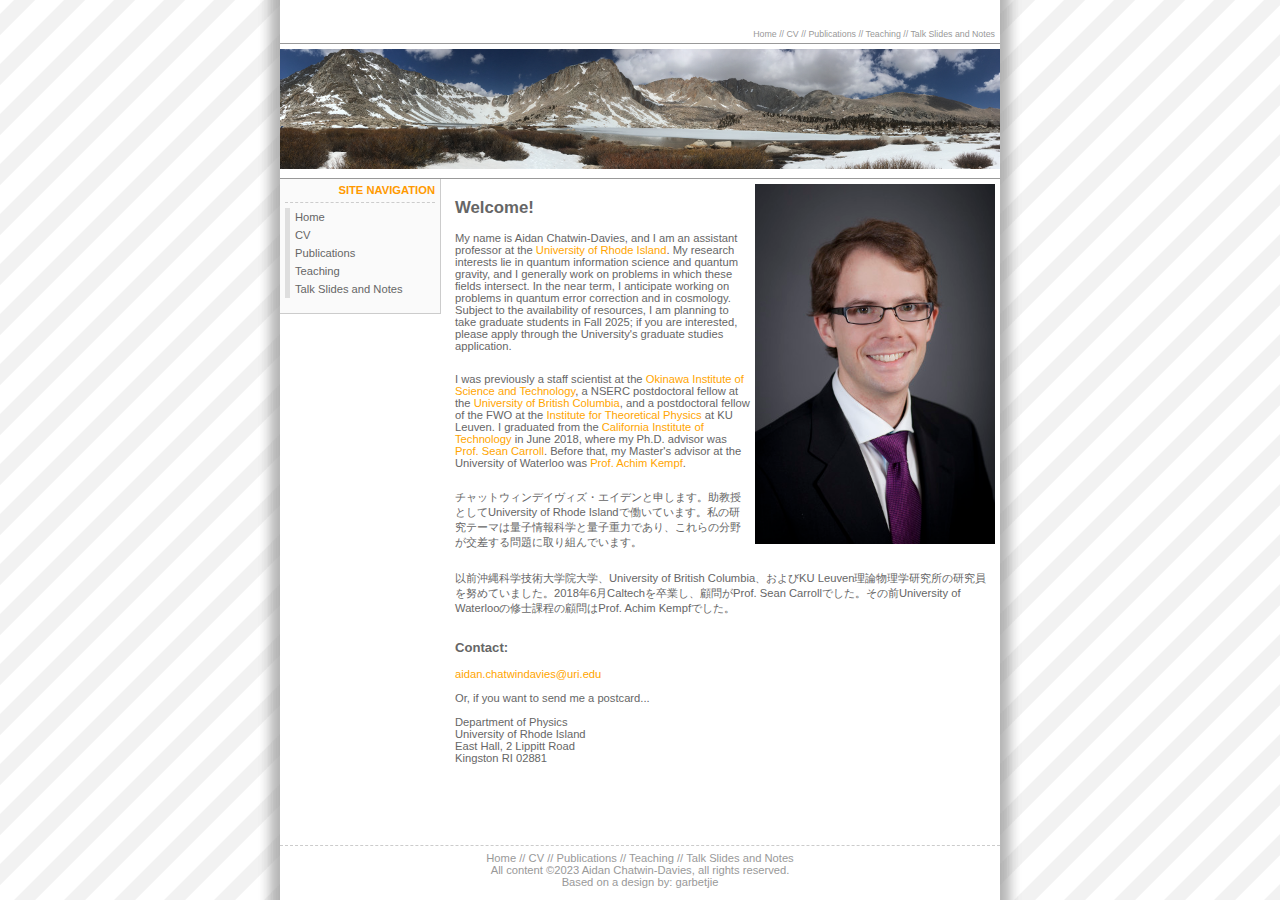
<file: index.html>
<!DOCTYPE html PUBLIC "-//W3C//DTD XHTML 1.1//EN" "http://www.w3.org/TR/xhtml11/DTD/xhtml11.dtd">
<html xmlns="http://www.w3.org/1999/xhtml">
<head>
<meta http-equiv="Content-Type" content="text/html; charset=utf-8" />
<title>Aidan Chatwin-Davies - Home</title>
<link href="css.css" rel="stylesheet" type="text/css" />
</head>

<body>
<div id="main">
	
	<!--  START NAVIGATION AT THE TOP OF THE PAGE -->
	
		<div id="top-nav">
		
			<a href="index.html" class="small-navigation">Home</a> // <a href="cv_public.pdf" class="small-navigation">CV</a> // <a href="http://orcid.org/0000-0003-1406-9271" class="small-navigation">Publications</a> // <a href="teaching.html" class="small-navigation">Teaching</a> // <a href="talks.html" class="small-navigation">Talk Slides and Notes</a>
	
		</div>
		
	<!-- END NAVIGATION AT THE TOP OF THE PAGE -->
	
	
	<!-- START PAGE HEADER CONTAINER -->
	
		<div id="header">
		
			<span title="Panorama of Lakes #4 and #5, Cottonwood Lakes, Inyo National Forest, California">
			<img src="images/header.png" alt="" width="720" height="120" />
			</span>
			
		</div>
		
	<!-- END PAGE HEADER CONTAINER -->
	
	
	<!-- START MAIN NAVIGATION CONTAINER -->
	
		<div id="navigation">
		
			SITE NAVIGATION
			
			<hr />
			
			<a href="index.html" class="navigation">Home</a>
			<a href="cv_public.pdf" class="navigation">CV</a>
			<a href="http://orcid.org/0000-0003-1406-9271" class="navigation">Publications</a>
			<a href="teaching.html" class="navigation">Teaching</a>
			<a href="talks.html" class="navigation">Talk Slides and Notes</a>
			
			
		</div>
		
	<!-- END MAIN NAVIGATION CONTAINER -->
	
		<div id="sidepic">
			<span title="Me.">
			<IMG SRC="images/me.jpg" WIDTH=240 ALT="me">
			</span>
		</div>
	
	<!-- START MAIN CONTENT BLOCK -->

		<div id="content">
		
			<h2>Welcome!</h2>
			
			<p>
				
				My name is Aidan Chatwin-Davies, and I am an assistant professor at the <a href="https://web.uri.edu/physics/">University of Rhode Island</a>. My research interests lie in quantum information science and quantum gravity, and I generally work on problems in which these fields intersect. In the near term, I anticipate working on problems in quantum error correction and in cosmology. Subject to the availability of resources, I am planning to take graduate students in Fall 2025; if you are interested, please apply through the University's graduate studies application.
				
			</p>
			<p>
				
				I was previously a staff scientist at the <a href="https://groups.oist.jp/quast">Okinawa Institute of Science and Technology</a>, a NSERC postdoctoral fellow at the <a href="https://phas.ubc.ca/~strings/">University of British Columbia</a>, and a postdoctoral fellow of the FWO at the <a href="https://fys.kuleuven.be/itf/">Institute for Theoretical Physics</a> at KU Leuven. I graduated from the <a href="http://theory.caltech.edu/">California Institute of Technology</a> in June 2018, where my Ph.D. advisor was <a href="http://preposterousuniverse.com/">Prof. Sean Carroll</a>. Before that, my Master's advisor at the University of Waterloo was <a href="https://uwaterloo.ca/physics-of-information-lab/">Prof. Achim Kempf</a>.
		
			</p>
			<p>
				チャットウィンデイヴィズ・エイデンと申します。助教授としてUniversity of Rhode Islandで働いています。私の研究テーマは量子情報科学と量子重力であり、これらの分野が交差する問題に取り組んでいます。
			</p>
			<p>
				以前沖縄科学技術大学院大学、University of British Columbia、およびKU Leuven理論物理学研究所の研究員を努めていました。2018年6月Caltechを卒業し、顧問がProf. Sean Carrollでした。その前University of Waterlooの修士課程の顧問はProf. Achim Kempfでした。
			
			</p>
			
			<h3>Contact:</h3>
			
			<p>
			
				<a href="mailto:aidan.chatwindavies@uri.edu">aidan.chatwindavies@uri.edu</a>
				
				<br>
				<br>
				
				Or, if you want to send me a postcard...
				
				<br>
				<br>
				
				Department of Physics<br>
				University of Rhode Island<br>
				East Hall, 2 Lippitt Road<br>
				Kingston RI 02881<br>
		
			</p>
		

		</div>
	
	<!-- END MAIN CONTENT CONTAINER -->
		
	<!-- START FOOTER CONTAINER -->
	
		<div id="footer">

			<hr />

			<a href="index.html" class="small-navigation">Home</a> // <a href="cv_public.pdf" class="small-navigation">CV</a> // <a href="http://orcid.org/0000-0003-1406-9271" class="small-navigation">Publications</a> // <a href="teaching.html" class="small-navigation">Teaching</a> // <a href="talks.html" class="small-navigation">Talk Slides and Notes</a>
			
			<br />

			All content &copy;2023 Aidan Chatwin-Davies, all rights reserved.

			<br />

			Based on a design by: <a href="http://www.oswd.org/user/profile/id/10470/" class="small-navigation">garbetjie</a>

		</div>

	<!-- END FOOTER CONTAINER -->
	
</div>

</body>

</html>
</file>
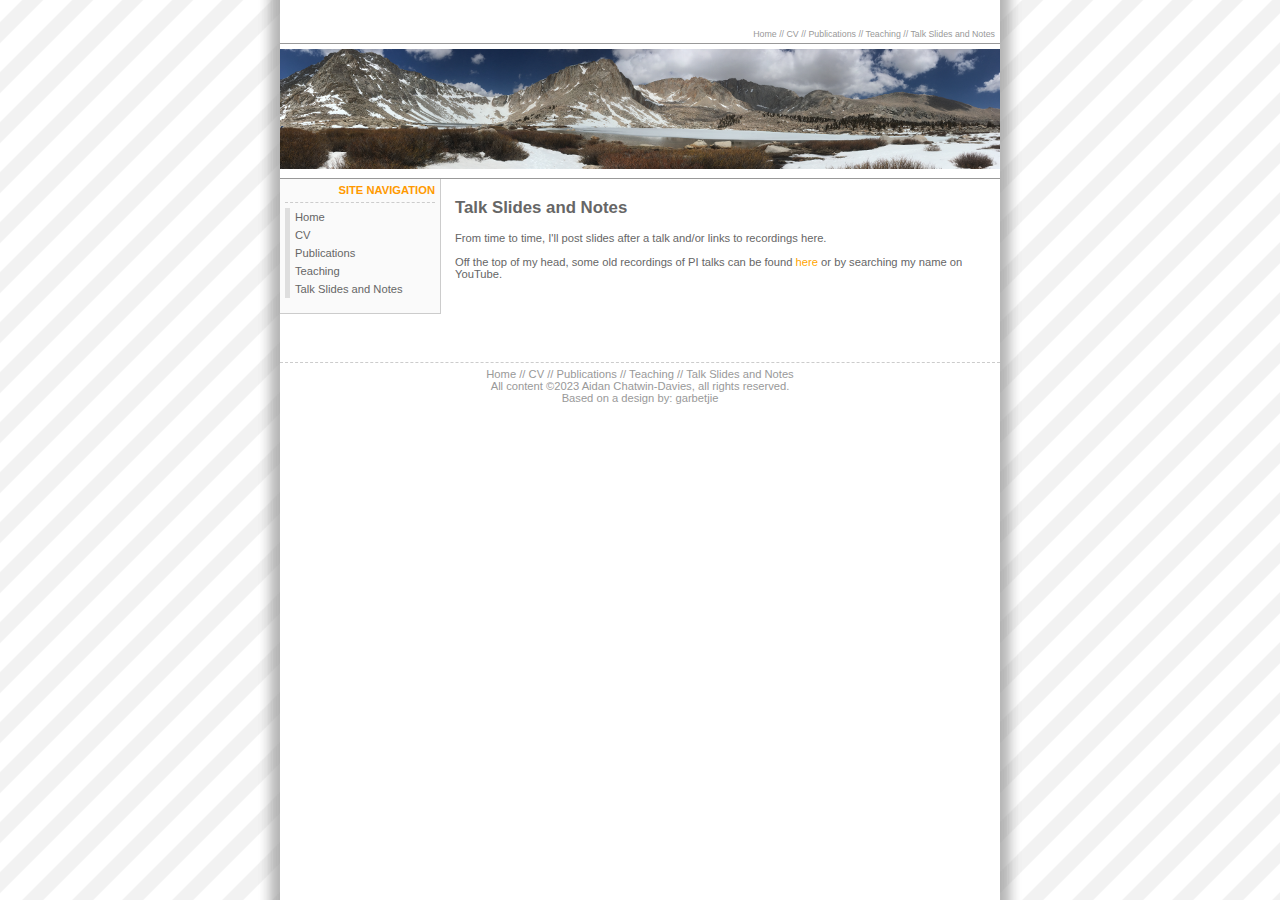
<file: talks.html>
<!DOCTYPE html PUBLIC "-//W3C//DTD XHTML 1.1//EN" "http://www.w3.org/TR/xhtml11/DTD/xhtml11.dtd">
<html xmlns="http://www.w3.org/1999/xhtml">
<head>
<meta http-equiv="Content-Type" content="text/html; charset=iso-8859-1" />
<title>Aidan Chatwin-Davies - Talk Slides and Notes</title>
<link href="css.css" rel="stylesheet" type="text/css" />
</head>

<body>
<div id="main">
	
	<!--  START NAVIGATION AT THE TOP OF THE PAGE -->
	
		<div id="top-nav">
		
			<a href="index.html" class="small-navigation">Home</a> // <a href="cv_public.pdf" class="small-navigation">CV</a> // <a href="http://orcid.org/0000-0003-1406-9271" class="small-navigation">Publications</a> // <a href="teaching.html" class="small-navigation">Teaching</a> // <a href="talks.html" class="small-navigation">Talk Slides and Notes</a>
	
		</div>
		
	<!-- END NAVIGATION AT THE TOP OF THE PAGE -->
	
	
	<!-- START PAGE HEADER CONTAINER -->
	
		<div id="header">
		
			<span title="Panorama of Lakes #4 and #5, Cottonwood Lakes, Inyo National Forest, California">
			<img src="images/header.png" alt="" width="720" height="120" />
			</span>
			
		</div>
		
	<!-- END PAGE HEADER CONTAINER -->
	
	
	<!-- START MAIN NAVIGATION CONTAINER -->
	
		<div id="navigation">
		
			SITE NAVIGATION
			
			<hr />
			
			<a href="index.html" class="navigation">Home</a>
			<a href="cv_public.pdf" class="navigation">CV</a>
			<a href="http://orcid.org/0000-0003-1406-9271" class="navigation">Publications</a>
			<a href="teaching.html" class="navigation">Teaching</a>
			<a href="talks.html" class="navigation">Talk Slides and Notes</a>
			
			
		</div>
		
	<!-- END MAIN NAVIGATION CONTAINER -->
	
	
	<!-- START MAIN CONTENT BLOCK -->

		<div id="content">
		
			<h2>Talk Slides and Notes</h2>
			
			<p>
				
			From time to time, I'll post slides after a talk and/or links to recordings here.<br><br>
			
			Off the top of my head, some old recordings of PI talks can be found <a href="https://pirsa.org/search-talks?search_api_fulltext=chatwin">here</a> or by searching my name on YouTube.
				
			</p>
		

		</div>
	
	<!-- END MAIN CONTENT CONTAINER -->
		
	<!-- START FOOTER CONTAINER -->
	
		<div id="footer">

			<hr />

			<a href="index.html" class="small-navigation">Home</a> // <a href="cv_public.pdf" class="small-navigation">CV</a> // <a href="http://orcid.org/0000-0003-1406-9271" class="small-navigation">Publications</a> // <a href="teaching.html" class="small-navigation">Teaching</a> // <a href="talks.html" class="small-navigation">Talk Slides and Notes</a>
			
			<br />

			All content &copy;2023 Aidan Chatwin-Davies, all rights reserved.

			<br />

			Based on a design by: <a href="http://www.oswd.org/user/profile/id/10470/" class="small-navigation">garbetjie</a>

		</div>

	<!-- END FOOTER CONTAINER -->
	
</div>

</body>

</html>
</file>
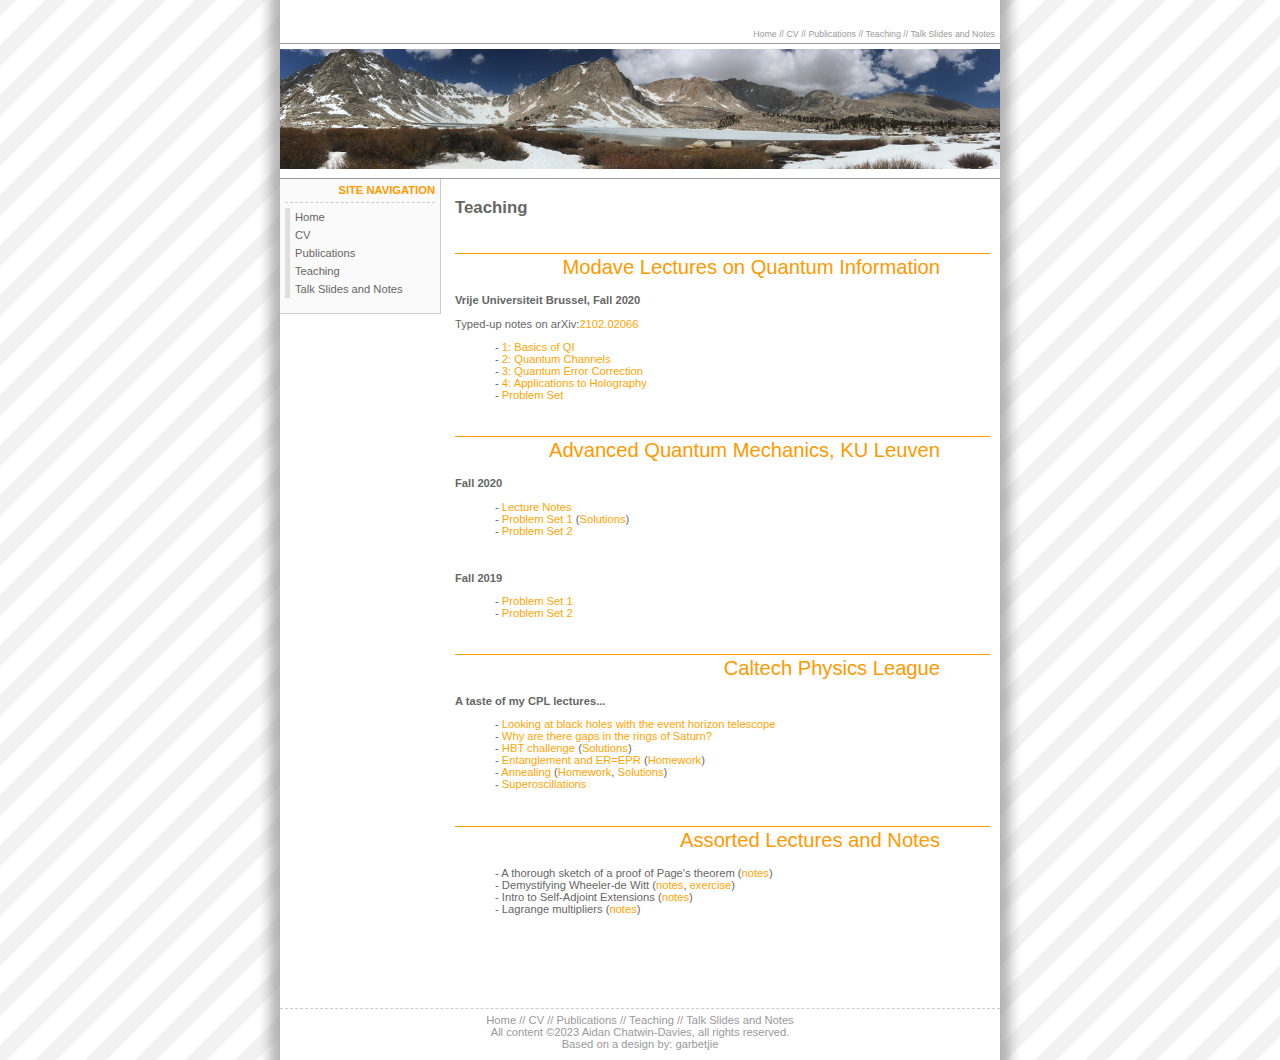
<file: teaching.html>
<!DOCTYPE html PUBLIC "-//W3C//DTD XHTML 1.1//EN" "http://www.w3.org/TR/xhtml11/DTD/xhtml11.dtd">
<html xmlns="http://www.w3.org/1999/xhtml">
<head>
<meta http-equiv="Content-Type" content="text/html; charset=iso-8859-1" />
<title>Aidan Chatwin-Davies - Teaching</title>
<link href="css.css" rel="stylesheet" type="text/css" />
</head>

<body>
<div id="main">
	
	<!--  START NAVIGATION AT THE TOP OF THE PAGE -->
	
		<div id="top-nav">
		
			<a href="index.html" class="small-navigation">Home</a> // <a href="cv_public.pdf" class="small-navigation">CV</a> // <a href="http://orcid.org/0000-0003-1406-9271" class="small-navigation">Publications</a> // <a href="teaching.html" class="small-navigation">Teaching</a> // <a href="talks.html" class="small-navigation">Talk Slides and Notes</a>
	
		</div>
		
	<!-- END NAVIGATION AT THE TOP OF THE PAGE -->
	
	
	<!-- START PAGE HEADER CONTAINER -->
	
		<div id="header">
		
			<span title="Panorama of Lakes #4 and #5, Cottonwood Lakes, Inyo National Forest, California">
			<img src="images/header.png" alt="" width="720" height="120" />
			</span>
			
		</div>
		
	<!-- END PAGE HEADER CONTAINER -->
	
	
	<!-- START MAIN NAVIGATION CONTAINER -->
	
		<div id="navigation">
		
			SITE NAVIGATION
			
			<hr />
			
			<a href="index.html" class="navigation">Home</a>
			<a href="cv_public.pdf" class="navigation">CV</a>
			<a href="http://orcid.org/0000-0003-1406-9271" class="navigation">Publications</a>
			<a href="teaching.html" class="navigation">Teaching</a>
			<a href="talks.html" class="navigation">Talk Slides and Notes</a>
			
			
		</div>
		
	<!-- END MAIN NAVIGATION CONTAINER -->
	
	
	<!-- START MAIN CONTENT BLOCK -->

		<div id="content">
		
			<h2>Teaching</h2>
			
			<p>

			<h1>Modave Lectures on Quantum Information</h1>
			<dt><b>Vrije Universiteit Brussel, Fall 2020</b><br><br>
			
			Typed-up notes on arXiv:<a href="https://arxiv.org/abs/2102.02066">2102.02066</a><br>
			
				<dl>
				<dd>- <a href="teaching/Day1.pdf">1: Basics of QI</a></dd>
				<dd>- <a href="teaching/Day2.pdf">2: Quantum Channels</a></dd>
				<dd>- <a href="teaching/Day3-1.pdf">3: Quantum Error Correction</a></dd>
				<dd>- <a href="teaching/Day3-2.pdf">4: Applications to Holography</a></dd>
				<dd>- <a href="teaching/modave_qi-problems.pdf">Problem Set</a></dd>
			
				<br><br>
				</dl>

			<h1>Advanced Quantum Mechanics, KU Leuven</h1>
			<dt><b>Fall 2020</b><br>
			
				<dl>
				<dd>- <a href="teaching/qinfo_notes_2020.pdf">Lecture Notes</a></dd>
				<dd>- <a href="teaching/qinfo_problems_1_2020.pdf">Problem Set 1</a> (<a href="teaching/qinfo_solutions_1_2020.pdf">Solutions</a>)</dd>
				<dd>- <a href="teaching/qinfo_problems_2_2020.pdf">Problem Set 2</a></dd> 
			
				<br><br>
				</dl>
				
			<dt><b>Fall 2019</b><br>
			
				<dl>
				<dd>- <a href="teaching/qinfo_problems_1_2019.pdf">Problem Set 1</a></dd> 
				<dd>- <a href="teaching/qinfo_problems_2_2019.pdf">Problem Set 2</a></dd>
			
				<br><br>
				</dl>

			<h1>Caltech Physics League</h1>
			<dt><b>A taste of my CPL lectures...</b><br>

				<dl>
				<dd>- <a href="teaching/EHT.pdf">Looking at black holes with the event horizon telescope</a></dd>
				<dd>- <a href="teaching/RingsOfSaturn.pdf">Why are there gaps in the rings of Saturn?</a></dd>
				<dd>- <a href="teaching/HBT-challenge-2017.pdf">HBT challenge</a> (<a href="teaching/HBT-challenge-solutions.pdf">Solutions</a>)</dd>
				<dd>- <a href="teaching/entanglement-all.pdf">Entanglement and ER=EPR</a> (<a href="teaching/entanglement_hw.pdf">Homework</a>)</dd>
				<dd>- <a href="teaching/annealing.pdf">Annealing</a> (<a href="teaching/annealinghw.pdf">Homework</a>, <a href="teaching/annealing_solution.pdf">Solutions</a>)</dd>
				<dd>- <a href="teaching/superoscillations.pdf">Superoscillations</a></dd>

				<br><br>
				</dl>
				
			<h1>Assorted Lectures and Notes</h1>	
				
				<dl>
				<dd>- A thorough sketch of a proof of Page's theorem (<a href="talks/haar_page.pdf">notes</a>)</dd>
				<dd>- Demystifying Wheeler-de Witt (<a href="talks/Demystifying_Wheeler-de_Witt-Notes.pdf">notes</a>, <a href="talks/WdW_exercise.pdf">exercise</a>)</dd>
				<dd>- Intro to Self-Adjoint Extensions (<a href="talks/sadjext_notes.pdf">notes</a>)</dd>
				<dd>- Lagrange multipliers (<a href="talks/Multiple_Constraints.pdf">notes</a>)

				</dl>
				
			</p>
		

		</div>
	
	<!-- END MAIN CONTENT CONTAINER -->
		
	<!-- START FOOTER CONTAINER -->
	
		<div id="footer">

			<hr />

			<a href="index.html" class="small-navigation">Home</a> // <a href="cv_public.pdf" class="small-navigation">CV</a> // <a href="http://orcid.org/0000-0003-1406-9271" class="small-navigation">Publications</a> // <a href="teaching.html" class="small-navigation">Teaching</a> // <a href="talks.html" class="small-navigation">Talk Slides and Notes</a>
			
			<br />

			All content &copy;2023 Aidan Chatwin-Davies, all rights reserved.

			<br />

			Based on a design by: <a href="http://www.oswd.org/user/profile/id/10470/" class="small-navigation">garbetjie</a>

		</div>

	<!-- END FOOTER CONTAINER -->
	
</div>

</body>

</html>
</file>
<file: css.css>
body {
	margin: 25px 0px 0px 0px;
	background-color: #FFFFFF;
	background-image: url(images/bg.gif);
	background-position: center;
	background-repeat: repeat-y;
	text-align: center;
}

/***********************************
	CONTAINERS
***********************************/

#main {
	width: 720px;
	margin-left: auto;
	margin-right: auto;
	text-align: left;
	background-color: #FFFFFF;
}

#top-nav {
	width: 715px;
	margin-left: auto;
	margin-right: auto;
	font-family: Verdana, Arial, Helvetica, sans-serif;
	font-size: 55%;
	color: #999999;
	text-align: right;
	vertical-align: bottom;
	height: 18px;
	line-height: 18px;
	padding-right: 5px;
	border-width: 0px 0px 1px 0px;
	border-style: solid;
	background-color: #FFFFFF;
}

#navigation {
	float: left;
	font-family: Verdana, Arial, Helvetica, sans-serif;
	font-size: 70%;
	font-weight: bold;
	color: #FF9900;
	background-color: #FAFAFA;
	text-decoration: none;
	margin: 0px 0px 0px 0px;
	padding: 5px 5px 15px 5px;
	width: 150px;
	border-color: #CCCCCC;
	border-style: solid;
	border-width: 0px 1px 1px 0px;
	text-align: right;
}


#content {
	margin-left: 170px;
	font-family: Verdana, Arial, Helvetica, sans-serif;
	font-size: 70%;
	color: #666666;
	text-decoration: none;
	width: 535px;
	text-align: left;
	padding: 5px 5px 15px 5px;
	background-color: #FFFFFF;
}

#sidepic {
	float:right;
	width:240px;
	margin: 0px 0px 0px 0px;
	padding: 5px 5px 15px 5px;
}

#footer {
	font-family: Verdana, Arial, Helvetica, sans-serif;
	font-size: 70%;
	color: #999999;
	padding: 40px 0px 10px 0px;
	text-align: center;
	clear: left;
	background-color: #FFFFFF;
}

/***********************************
	LINKS
***********************************/

a {
	color: orange;
	text-decoration: none;
}

a.small-navigation {
	color: #999999;
	text-decoration: none;
}

a.small-navigation:hover {
	color: #FF9900;
}

a.navigation {
	color: #666666;
	border-width: 0px 0px 0px 5px;
	border-color: #DEDEDE;
	border-style: solid;
	text-decoration: none;
	display: block;
	padding: 3px 0px 3px 5px;
	text-align: left;
	font-weight: normal;
}

a.navigation:hover {
	border-color: #FF9900;
	background-color: #EFEFEF;
}

/***********************************
	MISCELLANEOUS
***********************************/
#header {
	padding: 5px 0px 5px 0px;
	border-color: #999999;
	border-style: solid;
	border-width: 0px 0px 1px 0px;
	background-color: #FFFFFF;
}

hr {
	width: 100%;
	height: 0px;
	text-align: center;
	border-color: #CCCCCC;
	border-style: dashed;
	border-width: 0px 0px 1px 0px;
}

h1 {
	color: #FF9900;
	font-size: 180%;
	text-decoration: none;
	text-align: right;
	margin: 0px 0px 15px 0px;
	font-weight: normal;
	padding: 2px 50px 0px 0px;
	border-width: 1px 0px 0px 0px;
	border-style: solid;
	border-color: #FF9900;
	background-color: #FFFFFF;
}

p {
	border-color: #999999;
	/*border-style: dashed;*/
	border-width: 0px 0px 1px 0px;
	padding: 0px 0px 10px 0px;
	margin-top: 10px;
}
</file>
